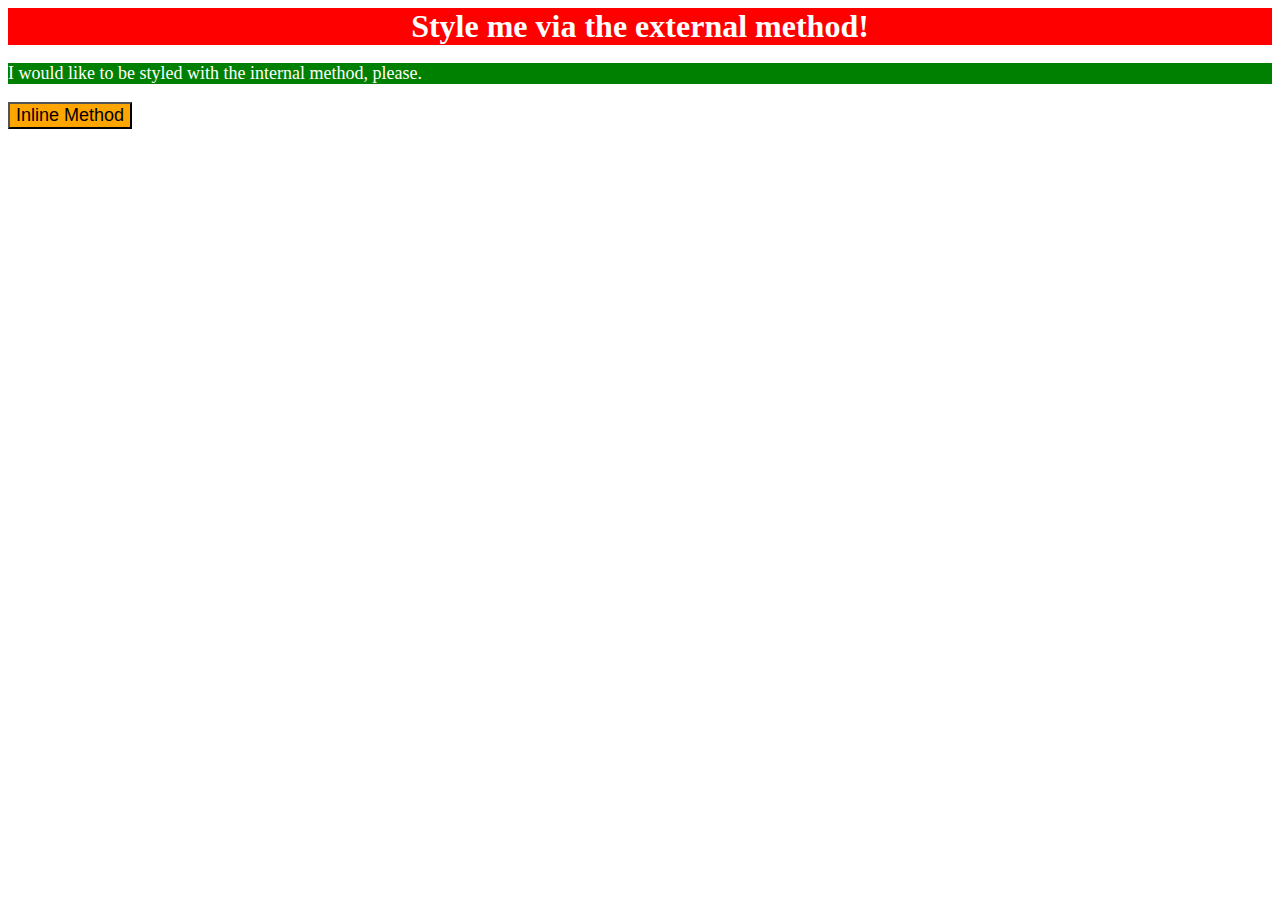
<file: foundations/intro-to-css/01-css-methods/index.html>
<!DOCTYPE html>
<html lang="en">
  <head>
    <style>
      p {
        color: white;
        background-color: green;
        font-size: 18px;
      }
    </style>
    <link rel="stylesheet" href="styles.css">
    <meta charset="UTF-8">
    <meta http-equiv="X-UA-Compatible" content="IE=edge">
    <meta name="viewport" content="width=device-width, initial-scale=1.0">
    <title>Methods for Adding CSS</title>
  </head>
  <body>
    <div>Style me via the external method!</div>
    <p>I would like to be styled with the internal method, please.</p>
    <button style="background-color: orange; font-size: 18px;";"">Inline Method</button>
  </body>
</html>
</file>
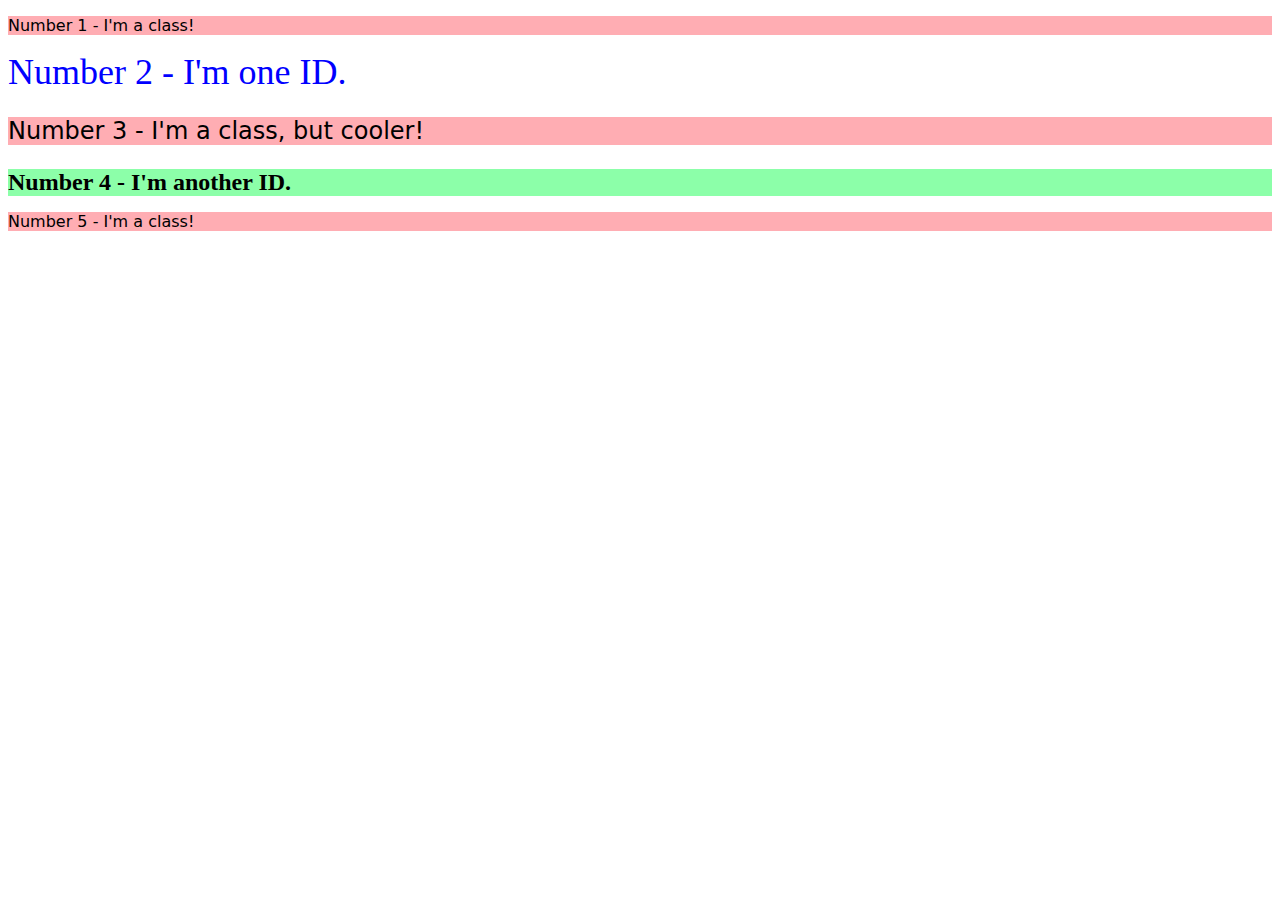
<file: foundations/intro-to-css/02-class-id-selectors/index.html>
<!DOCTYPE html>
<html lang="en">
  <head>
    <meta charset="UTF-8">
    <meta http-equiv="X-UA-Compatible" content="IE=edge">
    <meta name="viewport" content="width=device-width, initial-scale=1.0">
    <title>Class and ID Selectors</title>
    <link rel="stylesheet" href="style.css">
  </head>
  <body>
    <p class="odd">Number 1 - I'm a class!</p>
    <div ID="second">Number 2 - I'm one ID.</div>
    <p class="odd cool">Number 3 - I'm a class, but cooler!</p>
    <div ID="fourth">Number 4 - I'm another ID.</div>
    <p class="odd">Number 5 - I'm a class!</p>
  </body>
</html>
</file>
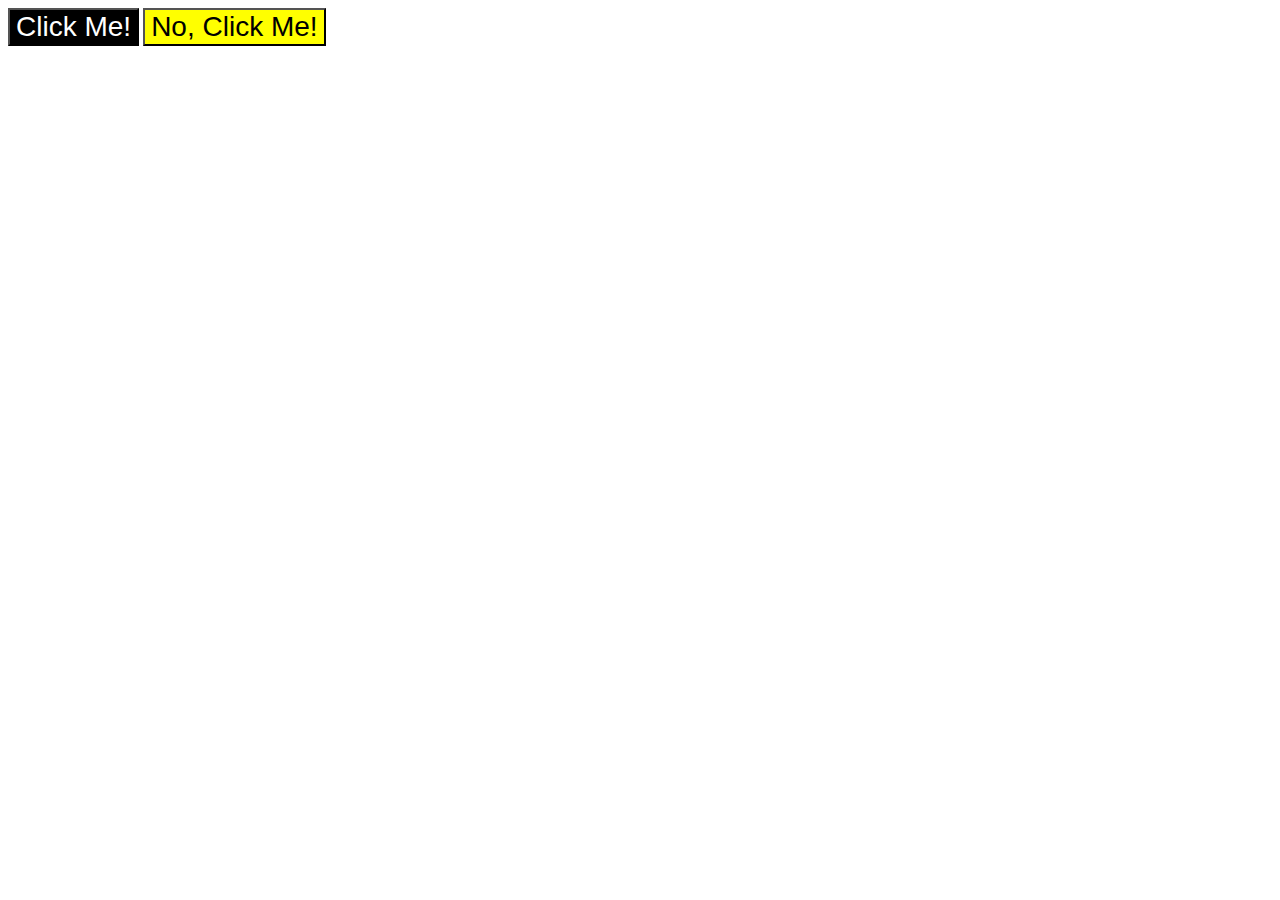
<file: foundations/intro-to-css/03-grouping-selectors/index.html>
<!DOCTYPE html>
<html lang="en">
  <head>
    <meta charset="UTF-8">
    <meta http-equiv="X-UA-Compatible" content="IE=edge">
    <meta name="viewport" content="width=device-width, initial-scale=1.0">
    <title>Grouping Selectors</title>
    <link rel="stylesheet" href="style.css">
  </head>
  <body>
    <button class="one">Click Me!</button>
    <button class="two">No, Click Me!</button>
  </body>
</html>
</file>
<file: foundations/intro-to-css/01-css-methods/styles.css>
div {
    color: white;
    background-color: red;
    text-align: center;
    font-size: 32px;
    font-weight: bold;
}
</file>
<file: foundations/intro-to-css/02-class-id-selectors/style.css>
.odd {
    background-color: #ffadb3;
    font-family: Verdana, "DejaVu Sans", sans-serif;  
}

.cool {
    font-size: 24px;
}

#second {
    color: blue;
    font-size: 36px;
}

#fourth {
    background-color: #8cffa9;
    font-size: 24px;
    font-weight: bold;
}
</file>
<file: foundations/intro-to-css/03-grouping-selectors/style.css>
.one,
.two {
    font-size: 28px;
    font-family: Helvetica, 'Times New Roman', sans-serif;
}

.one {
    background-color: black;
    color: white;
}

.two {
    background-color: yellow;
}
</file>
